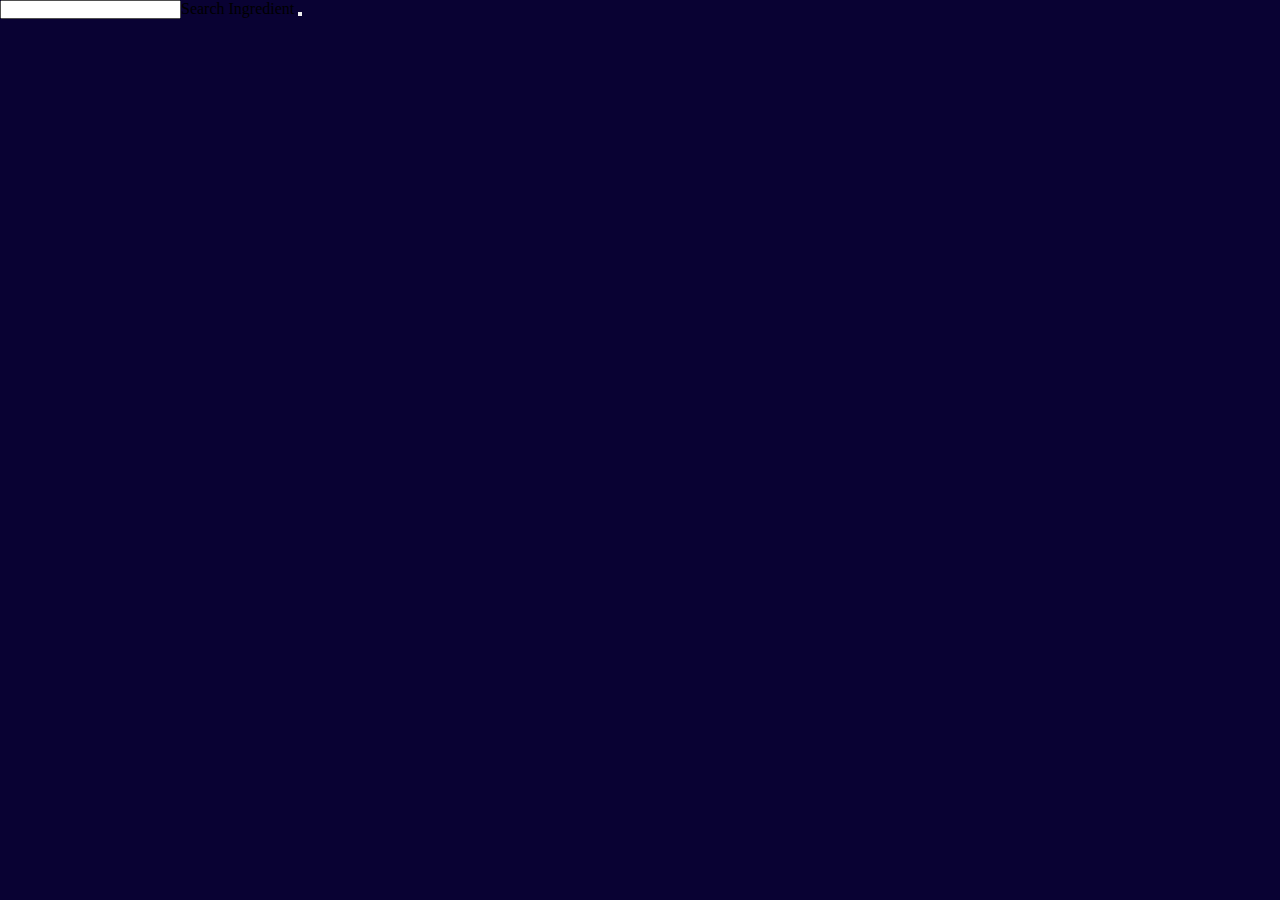
<file: Recipe.html>
<!DOCTYPE html>
<html lang="en">

<head>
  <meta charset="UTF-8">
  <meta name="viewport" content="width=device-width, initial-scale=1.0">
  <link rel="stylesheet" href="https://cdn.metroui.org.ua/v4/css/metro-all.min.css">
  <script src="https://cdn.metroui.org.ua/v4/js/metro.min.js"></script>
  <link rel="stylesheet" href="assets\css\style.css" />
  <title>Recipe</title>
</head>

<body>
  <div class="grid">
    <div class="row">
      <div class="cell">
        <ul id="recipe"></ul>
        <div id='glass'></div>
      </div>
      <div class="cell">
        <ul id="list"></ul>
      </div>
      <div class="cell">
        <input id="searchIngredient">Search Ingredient</input>
        <button></button>

      </div>
    </div>
  </div>
  <script src="assets\js\script.js"></script>
</body>

</html>
</file>
